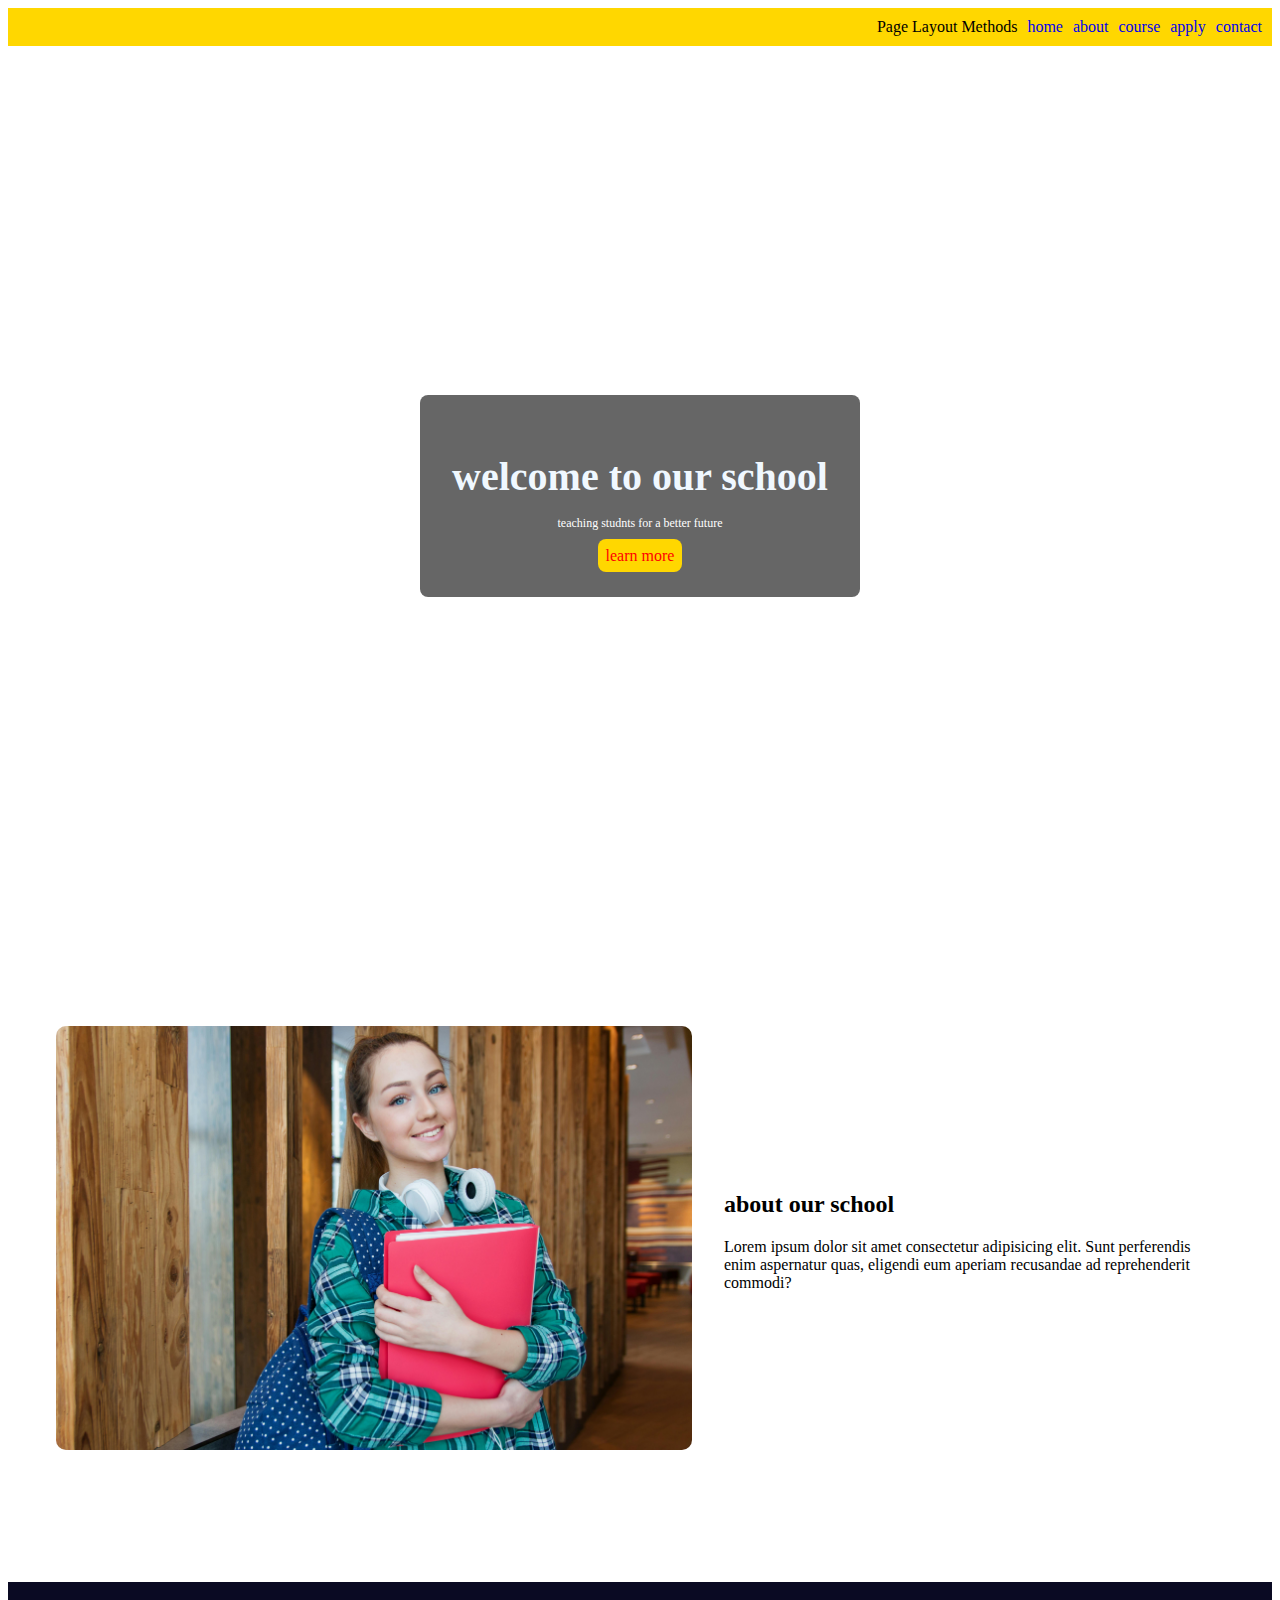
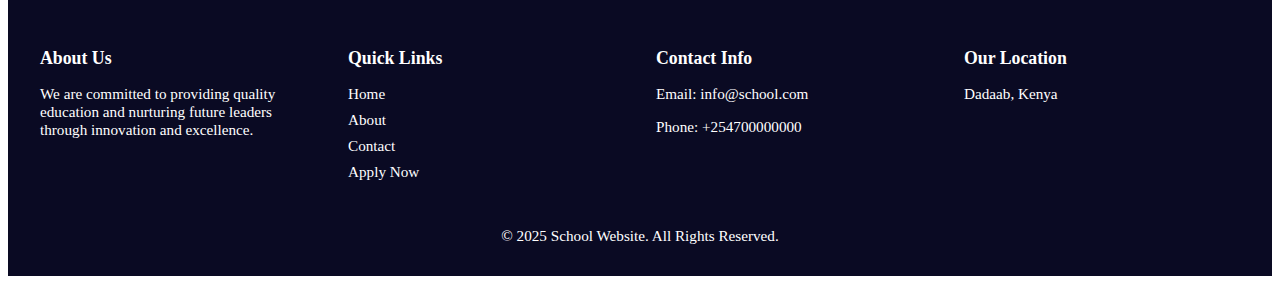
<file: index.html>
<!DOCTYPE html>
<html lang="en">
<head>
  <meta charset="UTF-8">
  <meta name="viewport" content="width=device-width, initial-scale=1.0">
  <title>Column Layout Methods</title>
  <link rel="stylesheet" href="style.css">
</head>
<body>
  <nav>
    <div class="logo">Page Layout Methods</div>
   
      <li><a href="index.html">home</a></li>
      <li><a href="about.html">about</a></li>
      <li><a href="course.html">course</a></li>
      <li><a href="apply.html">apply</a></li>
      <li><a href="contact.html">contact</a></li>
   
  </nav>
    <section class="hero"> 
      <div class="hero-content">
        <h1>welcome to our school</h1>
        <p>teaching studnts for a better future</p>
        <a href="#" class="btn">learn more</a>
       
      </div>
    </section>

    <section class="about-section">
      <div class="about-image">
        <img src="/image/school.jpg" alt="">
      </div>
      <div class="about-text">
        <h2>about our school</h2>
        <p>Lorem ipsum dolor sit amet consectetur adipisicing elit. Sunt perferendis enim aspernatur quas, eligendi eum aperiam recusandae ad reprehenderit commodi?</p>
       
      </div>
    </section>
    <footer class="footer">
      <div class="footer-container">
        <div class="footer-section about">
          <h3>About Us</h3>
          <p>We are committed to providing quality education and nurturing future leaders through innovation and excellence.</p>
        </div>
    
        <div class="footer-section links">
          <h3>Quick Links</h3>
          <ul>
            <li><a href="index.html">Home</a></li>
            <li><a href="about.html">About</a></li>
            <li><a href="contact.html">Contact</a></li>
            <li><a href="apply.html">Apply Now</a></li>
          </ul>
        </div>
    
        <div class="footer-section contact">
          <h3>Contact Info</h3>
          <p>Email: info@school.com</p>
          <p>Phone: +254700000000</p>
        </div>
    
        <div class="footer-section location">
          <h3>Our Location</h3>
          <p>Dadaab, Kenya</p>
        </div>
      </div>
      <div class="footer-bottom">
        <p>&copy; 2025 School Website. All Rights Reserved.</p>
      </div>
    </footer>
  
</body>
</html>
</file>
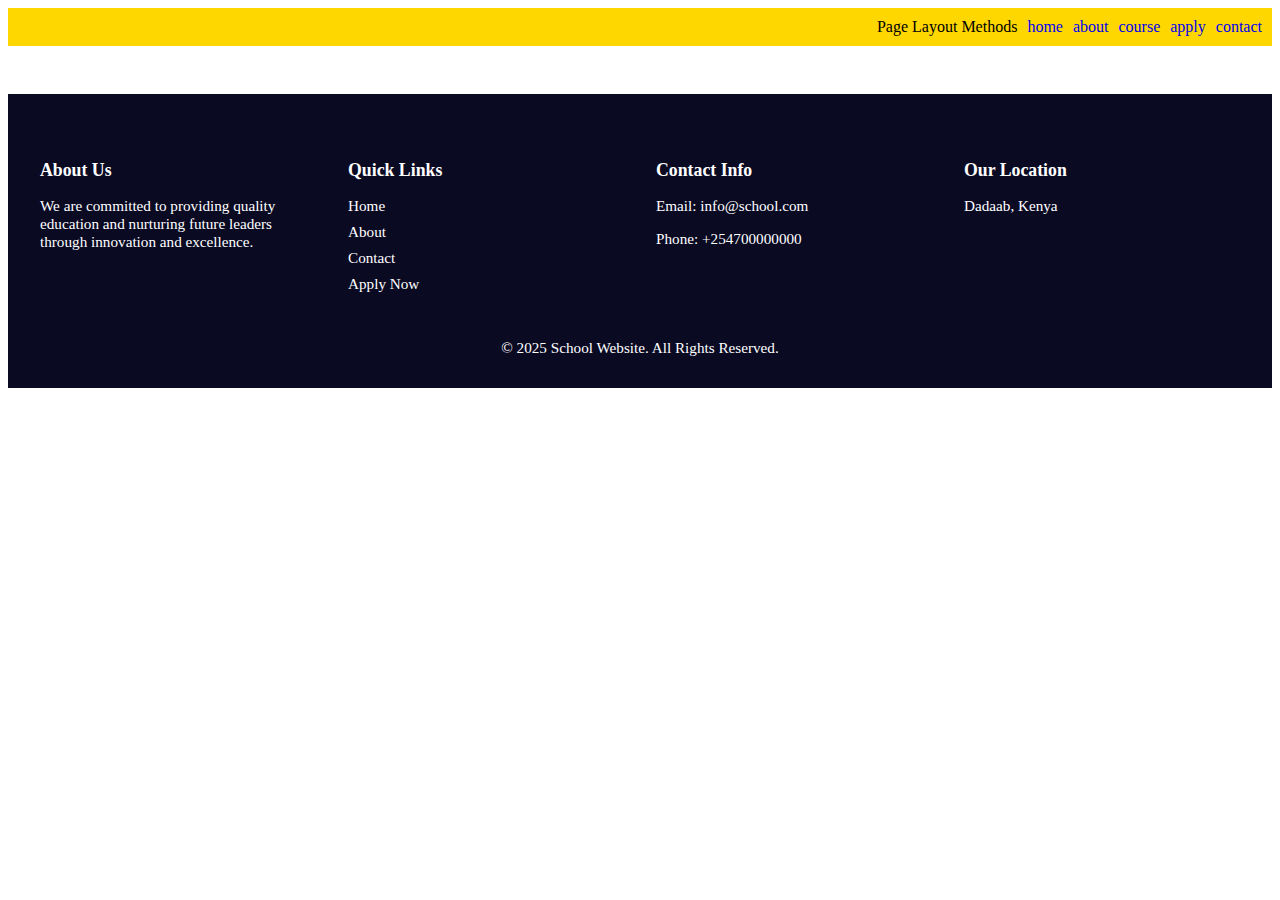
<file: about.html>
<!DOCTYPE html>
<html lang="en">
<head>
  <meta charset="UTF-8">
  <meta name="viewport" content="width=device-width, initial-scale=1.0">
  <title>Document</title>
  <link rel="stylesheet" href="about.css">
</head>
<body>
  <nav>
    <div class="logo">Page Layout Methods</div>
      <li><a href="index.html">home</a></li>
      <li><a href="about.html">about</a></li>
      <li><a href="course.html">course</a></li>
      <li><a href="apply.html">apply</a></li>
      <li><a href="contact.html">contact</a></li>
  </nav>















  <footer class="footer">
    <div class="footer-container">
      <div class="footer-section about">
        <h3>About Us</h3>
        <p>We are committed to providing quality education and nurturing future leaders through innovation and excellence.</p>
      </div>
  
      <div class="footer-section links">
        <h3>Quick Links</h3>
        <ul>
          <li><a href="index.html">Home</a></li>
          <li><a href="about.html">About</a></li>
          <li><a href="contact.html">Contact</a></li>
          <li><a href="apply.html">Apply Now</a></li>
        </ul>
      </div>
  
      <div class="footer-section contact">
        <h3>Contact Info</h3>
        <p>Email: info@school.com</p>
        <p>Phone: +254700000000</p>
      </div>
  
      <div class="footer-section location">
        <h3>Our Location</h3>
        <p>Dadaab, Kenya</p>
      </div>
    </div>
    <div class="footer-bottom">
      <p>&copy; 2025 School Website. All Rights Reserved.</p>
    </div>
  </footer>

</body>
</html>
</file>
<file: style.css>
li{
  list-style: none;
}
nav{
  background-color: gold;
  padding: 10px;
  display: flex;
  gap: 10px;
  justify-content: end;
}
nav li a{
  text-decoration: none;
}
.hero{
  background: url('https://images.pexels.com/photos/301926/pexels-photo-301926.jpeg?auto=compress&cs=tinysrgb&w=600') center/cover no-repeat;
  color: white;
  height: 100vh;
  display: flex;
  align-items: center;
  justify-content: center;
  text-align: center;
}

.hero-content{
  background-color: rgba(0, 0, 0, 0.6);
  padding: 32px;
  border-radius: 8px;
}

.hero-content h1{
  font-size: 40px;
  color: aliceblue;
  margin-bottom: 16px;
}
.hero-content p{
  font-size: 12px;
  margin-bottom: 16px;
  color: white;
}
.btn{
  padding: 8px;
  background-color: gold;
  color: red;
  text-decoration: none;
  border-radius: 8px;
  transition: background 0.7s;
}
.btn:hover{
  background-color: black;
  color: white;
}

.about-section{
  display: flex;
  flex-wrap: wrap;
  padding: 4rem 2rem;
  background-color: white;
  align-items: center;
  justify-content: center;
}
.about-text{
  flex: 1;
  padding: 1rem;
  max-width: 500px;
}
.about-image{
  flex: 1;
  padding: 1rem;
}
.about-image img{
  width: 100%;
  border-radius: 10px;
}

.footer{
  background-color: #0a0a23;
  color: #fff;
  padding: 3rem 1rem 1rem;
  margin-top: 3rem;
  font-size: 0.95rem;
}
.footer-container{
  display: flex;
  flex-wrap: wrap;
  justify-content: space-between;
  gap: 2rem;
  max-width: 1200px;
  margin: auto;
  
}
.footer-section{
  flex: 1 1 220px;
}
.footer-section h3{
  color: white;
  margin-bottom: 1rem;
}
.footer-section ul{
  list-style: none;
  padding: 0;
}
.footer-section ul li{
  margin-bottom: 0.5rem;
}
.footer-section ul li a{
  color: #fff;
  text-decoration: none;
  transition: color 0.7s;
}
.footer-section ul li a:hover{
  color: orangered;
  text-decoration: underline;
}
.footer-bottom{
  text-align: center;
  padding-top: 1rem;
  

}
</file>
<file: about.css>
li{
  list-style: none;
}
nav{
  background-color: gold;
  padding: 10px;
  display: flex;
  gap: 10px;
  justify-content: end;
}
nav li a{
  text-decoration: none;
}



























.footer{
  background-color: #0a0a23;
  color: #fff;
  padding: 3rem 1rem 1rem;
  margin-top: 3rem;
  font-size: 0.95rem;
}
.footer-container{
  display: flex;
  flex-wrap: wrap;
  justify-content: space-between;
  gap: 2rem;
  max-width: 1200px;
  margin: auto;
  
}
.footer-section{
  flex: 1 1 220px;
}
.footer-section h3{
  color: white;
  margin-bottom: 1rem;
}
.footer-section ul{
  list-style: none;
  padding: 0;
}
.footer-section ul li{
  margin-bottom: 0.5rem;
}
.footer-section ul li a{
  color: #fff;
  text-decoration: none;
  transition: color 0.7s;
}
.footer-section ul li a:hover{
  color: orangered;
  text-decoration: underline;
}
.footer-bottom{
  text-align: center;
  padding-top: 1rem;
  

}
</file>
